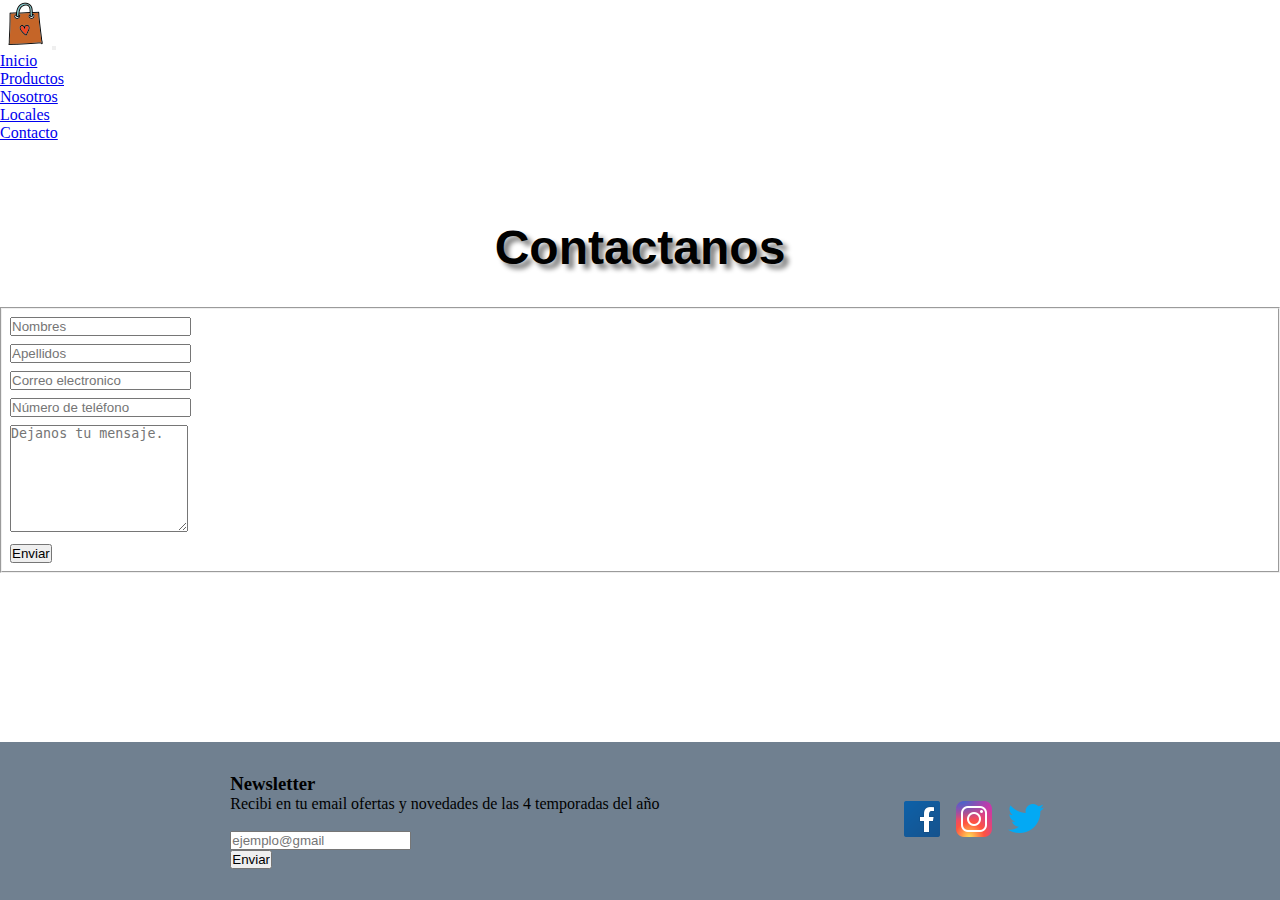
<file: secciones/contacto.html>
<!DOCTYPE html>
<html lang="en">

<head>
  <meta charset="UTF-8">
  <meta http-equiv="X-UA-Compatible" content="IE=edge">
  <meta name="viewport" content="width=device-width, initial-scale=1.0">
  <link href="https://cdn.jsdelivr.net/npm/bootstrap@5.1.3/dist/css/bootstrap.min.css" rel="stylesheet"
    integrity="sha384-1BmE4kWBq78iYhFldvKuhfTAU6auU8tT94WrHftjDbrCEXSU1oBoqyl2QvZ6jIW3" crossorigin="anonymous">

  <title>Contactanos</title>
  <meta name="description" content="Para consultas, reclamos o contactar con nosotros deja tu mensaje">
  <meta name="keywords" content="contacto, consultas, dudas">
  <link rel="shortcut icon" href="./imagenes/tienda.png" type="image/x-icon">
  <link rel="stylesheet" href="../estilos/estilos.css">

</head>

<body>
  <header class="border">
    <nav class="navbar navbar-expand-lg navbar-light bg-light ">
      <div class="container-fluid">
        <a class="navbar-brand" href="../index.html"><img src="../imagenes/icons8-bolsa-de-compras-48.png" alt=""></a>
        <button class="navbar-toggler" type="button" data-bs-toggle="collapse" data-bs-target="#navbarNav"
          aria-controls="navbarNav" aria-expanded="false" aria-label="Toggle navigation">
          <span class="navbar-toggler-icon"></span>
        </button>
        <div class="collapse navbar-collapse justify-content-center" id="navbarNav">
          <ul class="navbar-nav">
            <li class="nav-item">
              <a class="nav-link active" aria-current="page" href="../index.html">Inicio</a>
            </li>
            <li class="nav-item">
              <a class="nav-link" href="./productos.html">Productos</a>
            </li>
            <li class="nav-item">
              <a class="nav-link" href="./nosotros.html">Nosotros</a>
            </li>
            <li class="nav-item">
              <a class="nav-link" href="./locales.html">Locales</a>
            </li>
            <li class="nav-item">
              <a class="nav-link" href="contacto.html">Contacto</a>
            </li>
          </ul>
        </div>
      </div>
    </nav>
  </header>

  <main>
    <h1 class="encabezado">Contactanos</h1>
   <div class="container">
    <div class="row">
      <div class="col-md-12">
        <div class="well well-sm">
          <form class="form-horizontal" method="post">
            <fieldset>
              <!-- <legend class="text-center header">Contactanos</legend> -->

              <div class="form-group d-flex justify-content-center">
                <span class="col-md-1 col-md-offset-2 text-center"><i class="fa fa-user bigicon"></i></span>
                <div class="col-md-8">
                  <input id="fname" name="name" type="text" placeholder="Nombres" class="form-control">
                </div>
              </div>
              <div class="form-group d-flex justify-content-center">
                <span class="col-md-1 col-md-offset-2 text-center"><i class="fa fa-user bigicon"></i></span>
                <div class="col-md-8">
                  <input id="lname" name="name" type="text" placeholder="Apellidos" class="form-control">
                </div>
              </div>

              <div class="form-group d-flex justify-content-center">
                <span class="col-md-1 col-md-offset-2 text-center"><i class="fa fa-envelope-o bigicon"></i></span>
                <div class="col-md-8">
                  <input id="email" name="email" type="text" placeholder="Correo electronico" class="form-control">
                </div>
              </div>

              <div class="form-group d-flex justify-content-center">
                <span class="col-md-1 col-md-offset-2 text-center"><i class="fa fa-phone-square bigicon"></i></span>
                <div class="col-md-8">
                  <input id="phone" name="phone" type="text" placeholder="Número de teléfono" class="form-control">
                </div>
              </div>

              <div class="form-group d-flex justify-content-center">
                <span class="col-md-1 col-md-offset-2 text-center"><i class="fa fa-pencil-square-o bigicon"></i></span>
                <div class="col-md-8">
                  <textarea class="form-control" id="message" name="message" placeholder="Dejanos tu mensaje."
                    rows="7"></textarea>
                </div>
              </div>

              <div class="form-group">
                <div class="col-md-12  text-center">
                  <button type="submit" class="btn btn-secondary btn-lg">Enviar</button>
                </div>
              </div>
            </fieldset>
          </form>
        </div>
      </div>
    </div>
   </main>

    <footer class="footer">
      <nav>
        <ul class="navLogos">
          <li>
            <a href="https://es-la.facebook.com/"><img src="../imagenes/icons8-facebook-48.png" alt="facebook"></a>
            <a href="https://www.instagram.com/?hl=es-la"><img src="../imagenes/icons8-instagram-48.png"
                alt="instagram"></a>
            <a href="https://twitter.com/?lang=es"><img src="../imagenes/icons8-twitter-48.png" alt="twitter"></a>
          </li>
        </ul>
      </nav>

      <div>
        <h3>Newsletter</h3>
        <p>Recibi en tu email ofertas y novedades de las 4 temporadas del año</p>
        <form action="">
          <label for="email"></label><br>
          <input type="text" placeholder="ejemplo@gmail" name="email" /><br>
          <input type="button" value="Enviar">
        </form>
      </div>
    </footer>
    <script src="https://cdn.jsdelivr.net/npm/bootstrap@5.1.3/dist/js/bootstrap.bundle.min.js"
      integrity="sha384-ka7Sk0Gln4gmtz2MlQnikT1wXgYsOg+OMhuP+IlRH9sENBO0LRn5q+8nbTov4+1p" crossorigin="anonymous">
    </script>


</body>

</html>
</file>
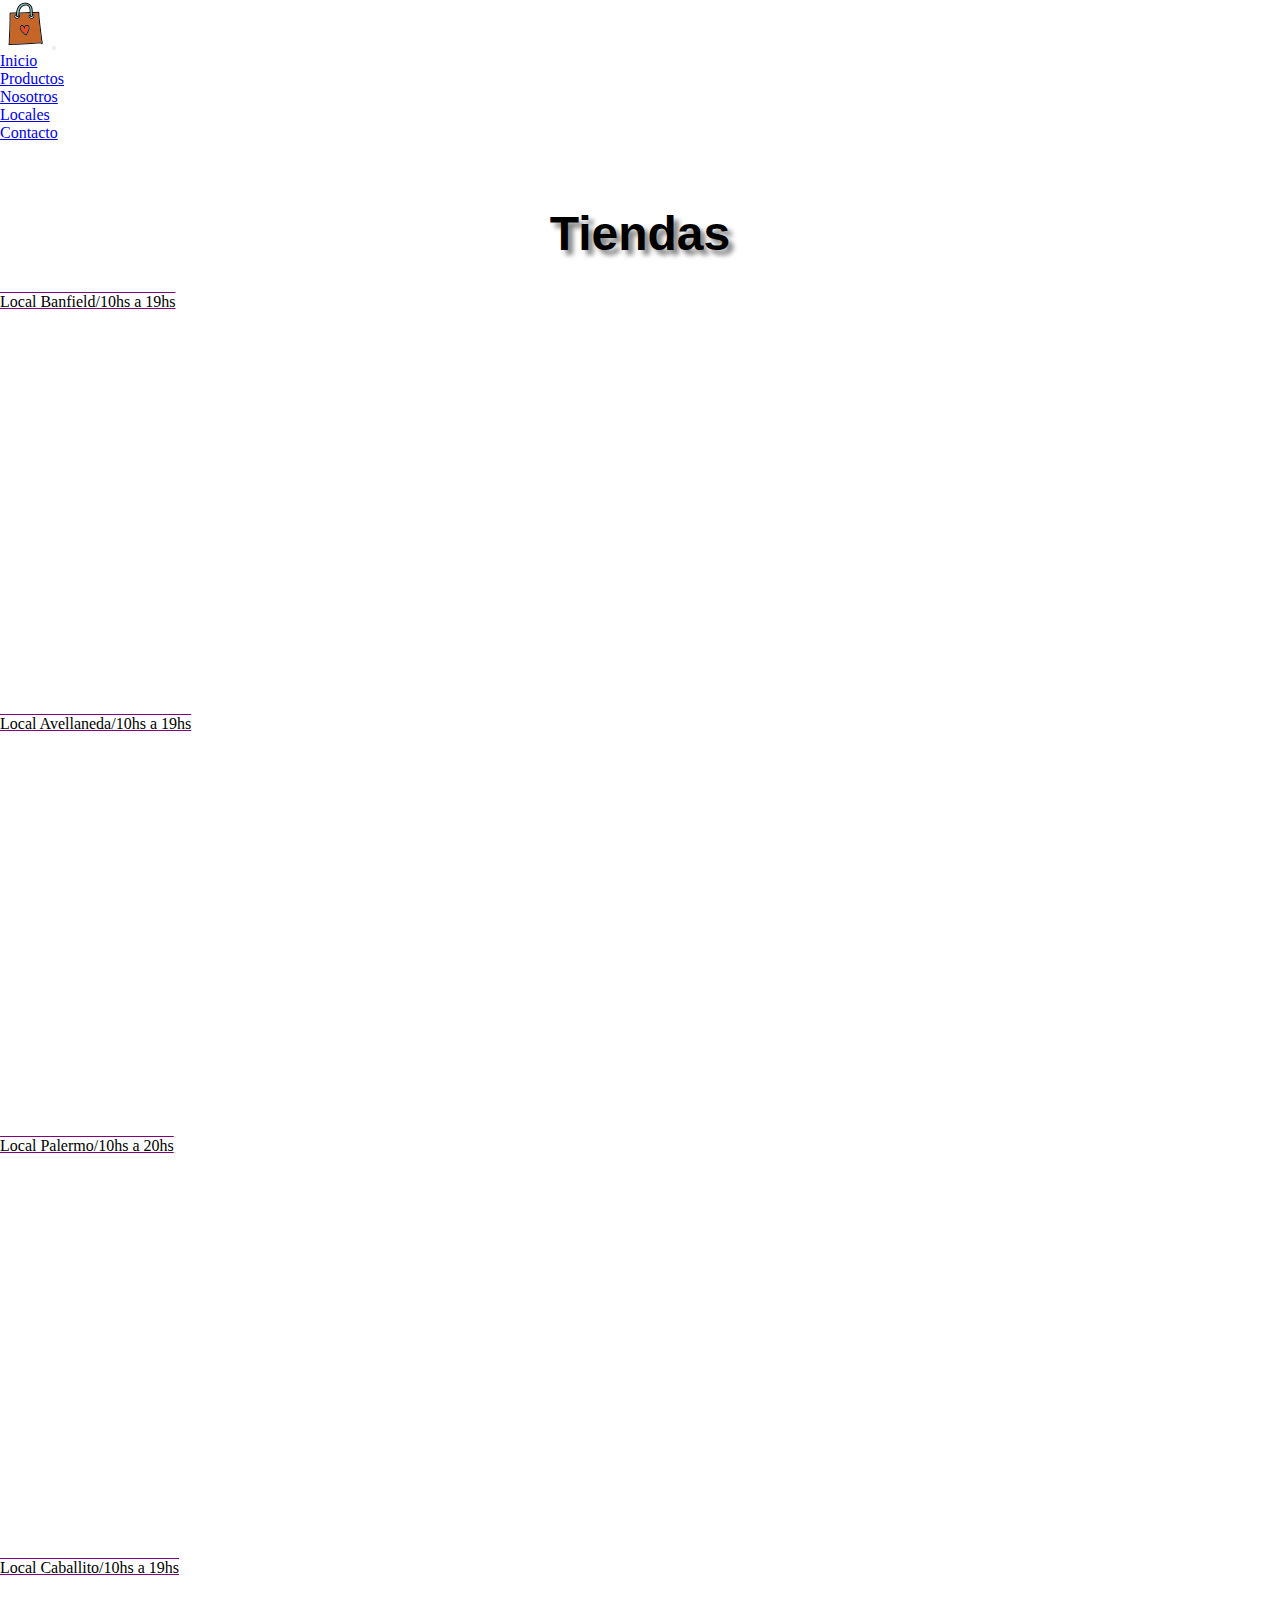
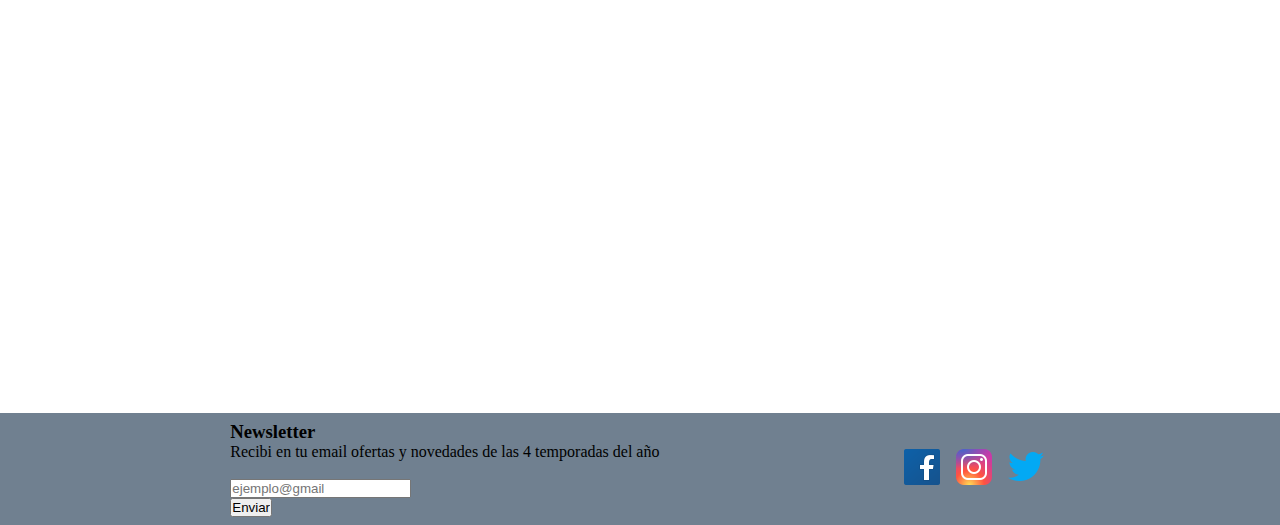
<file: secciones/locales.html>
<!DOCTYPE html>
<html lang="en">

<head>
  <meta charset="UTF-8">
  <meta http-equiv="X-UA-Compatible" content="IE=edge">
  <meta name="viewport" content="width=device-width, initial-scale=1.0">
  <link href="https://cdn.jsdelivr.net/npm/bootstrap@5.1.3/dist/css/bootstrap.min.css" rel="stylesheet"
    integrity="sha384-1BmE4kWBq78iYhFldvKuhfTAU6auU8tT94WrHftjDbrCEXSU1oBoqyl2QvZ6jIW3" crossorigin="anonymous">

  <title>TuTienda</title>
  <meta name="description" content="Podes visitarnos en nuestros locales que tenemos en CABA y GBA">
  <meta name="keywords" content="locales, ubicación, GBA, CABA">
  <link rel="shortcut icon" href="./imagenes/tienda.png" type="image/x-icon">
  <link rel="stylesheet" href="../estilos/estilos.css">

</head>

<body>
  <header class="border">
    <nav class="navbar navbar-expand-lg navbar-light bg-light ">
      <div class="container-fluid">
        <a class="navbar-brand" href="../index.html"><img src="../imagenes/icons8-bolsa-de-compras-48.png" alt=""></a>
        <button class="navbar-toggler" type="button" data-bs-toggle="collapse" data-bs-target="#navbarNav"
          aria-controls="navbarNav" aria-expanded="false" aria-label="Toggle navigation">
          <span class="navbar-toggler-icon"></span>
        </button>
        <div class="collapse navbar-collapse justify-content-center" id="navbarNav">
          <ul class="navbar-nav">
            <li class="nav-item">
              <a class="nav-link active" aria-current="page" href="../index.html">Inicio</a>
            </li>
            <li class="nav-item">
              <a class="nav-link" href="./productos.html">Productos</a>
            </li>
            <li class="nav-item">
              <a class="nav-link" href="./nosotros.html">Nosotros</a>
            </li>
            <li class="nav-item">
              <a class="nav-link" href="locales.html">Locales</a>
            </li>
            <li class="nav-item">
              <a class="nav-link" href="./contacto.html">Contacto</a>
            </li>
          </ul>
        </div>
      </div>
    </nav>
  </header>

  <main class="container">
    <h1 class="encabezado">Tiendas</h1>
    <section class="row">
      <div class="col-12 col-lg-6 locales">
        <p>Local Banfield/10hs a 19hs</p>
        <iframe class="resposive-iframe"
          src="https://www.google.com/maps/embed?pb=!1m18!1m12!1m3!1d21427.23685188615!2d-58.398883365615674!3d-34.74272782882644!2m3!1f0!2f0!3f0!3m2!1i1024!2i768!4f13.1!3m3!1m2!1s0x95bcd2a1814f921f%3A0x1ff108ea8ecb9dd6!2sBanfield%2C%20Provincia%20de%20Buenos%20Aires!5e0!3m2!1ses-419!2sar!4v1643475455392!5m2!1ses-419!2sar"
          width="375" height="400" style="border:0;" allowfullscreen="" loading="lazy"></iframe>
      </div>
      <div class="col-12 col-lg-6 locales">
        <p>Local Avellaneda/10hs a 19hs</p>
        <iframe class="resposive-iframe"
          src="https://www.google.com/maps/embed?pb=!1m18!1m12!1m3!1d3281.7194620253053!2d-58.368091284200055!3d-34.66178716808106!2m3!1f0!2f0!3f0!3m2!1i1024!2i768!4f13.1!3m3!1m2!1s0x95a33351f6638a67%3A0x50869f4e3dc14a15!2sAv.%20Bartolom%C3%A9%20Mitre%20700-634%2C%20Avellaneda%2C%20Provincia%20de%20Buenos%20Aires!5e0!3m2!1ses-419!2sar!4v1643476540268!5m2!1ses-419!2sar"
          width="375" height="400" style="border:0;" allowfullscreen="" loading="lazy"></iframe>
      </div>
      <div class="col-12 col-lg-6 locales">
        <p>Local Palermo/10hs a 20hs</p>
        <iframe class="resposive-iframe"
          src="https://www.google.com/maps/embed?pb=!1m18!1m12!1m3!1d11048.202509451283!2d-58.40597997625809!3d-34.58771166876842!2m3!1f0!2f0!3f0!3m2!1i1024!2i768!4f13.1!3m3!1m2!1s0x95bcca83d2aa1521%3A0xc7a941fe0d021ba0!2sAlto%20Palermo%20Shopping!5e0!3m2!1ses-419!2sar!4v1643476590379!5m2!1ses-419!2sar"
          width="375" height="400" style="border:0;" allowfullscreen="" loading="lazy"></iframe>
      </div>
      <div class="col-12 col-lg-6 locales">
        <p>Local Caballito/10hs a 19hs</p>
        <iframe class="resposive-iframe"
          src="https://www.google.com/maps/embed?pb=!1m18!1m12!1m3!1d3283.5713409597124!2d-58.46464378420112!3d-34.6149994656034!2m3!1f0!2f0!3f0!3m2!1i1024!2i768!4f13.1!3m3!1m2!1s0x95bcca1df060a751%3A0x5b66eecf526f5a31!2sAv.%20Gaona%202600-2502%2C%20C1416DSN%20CABA!5e0!3m2!1ses-419!2sar!4v1643476753669!5m2!1ses-419!2sar"
          width="375" height="400" style="border:0;" allowfullscreen="" loading="lazy"></iframe>
      </div>
    </section>
  </main>

  <footer>
    <nav>
      <ul class="navLogos">
        <li>
          <a href="https://es-la.facebook.com/"><img src="../imagenes/icons8-facebook-48.png" alt="facebook"></a>
          <a href="https://www.instagram.com/?hl=es-la"><img src="../imagenes/icons8-instagram-48.png"
              alt="instagram"></a>
          <a href="https://twitter.com/?lang=es"><img src="../imagenes/icons8-twitter-48.png" alt="twitter"></a>
        </li>
      </ul>
    </nav>

    <div>
      <h3>Newsletter</h3>
      <p>Recibi en tu email ofertas y novedades de las 4 temporadas del año</p>
      <form action="">
        <label for="email"></label><br>
        <input type="text" placeholder="ejemplo@gmail" name="email" /><br>
        <input type="button" value="Enviar">
      </form>

  </footer>
  <script src="https://cdn.jsdelivr.net/npm/bootstrap@5.1.3/dist/js/bootstrap.bundle.min.js"
    integrity="sha384-ka7Sk0Gln4gmtz2MlQnikT1wXgYsOg+OMhuP+IlRH9sENBO0LRn5q+8nbTov4+1p" crossorigin="anonymous">
  </script>

</body>

</html>
</file>
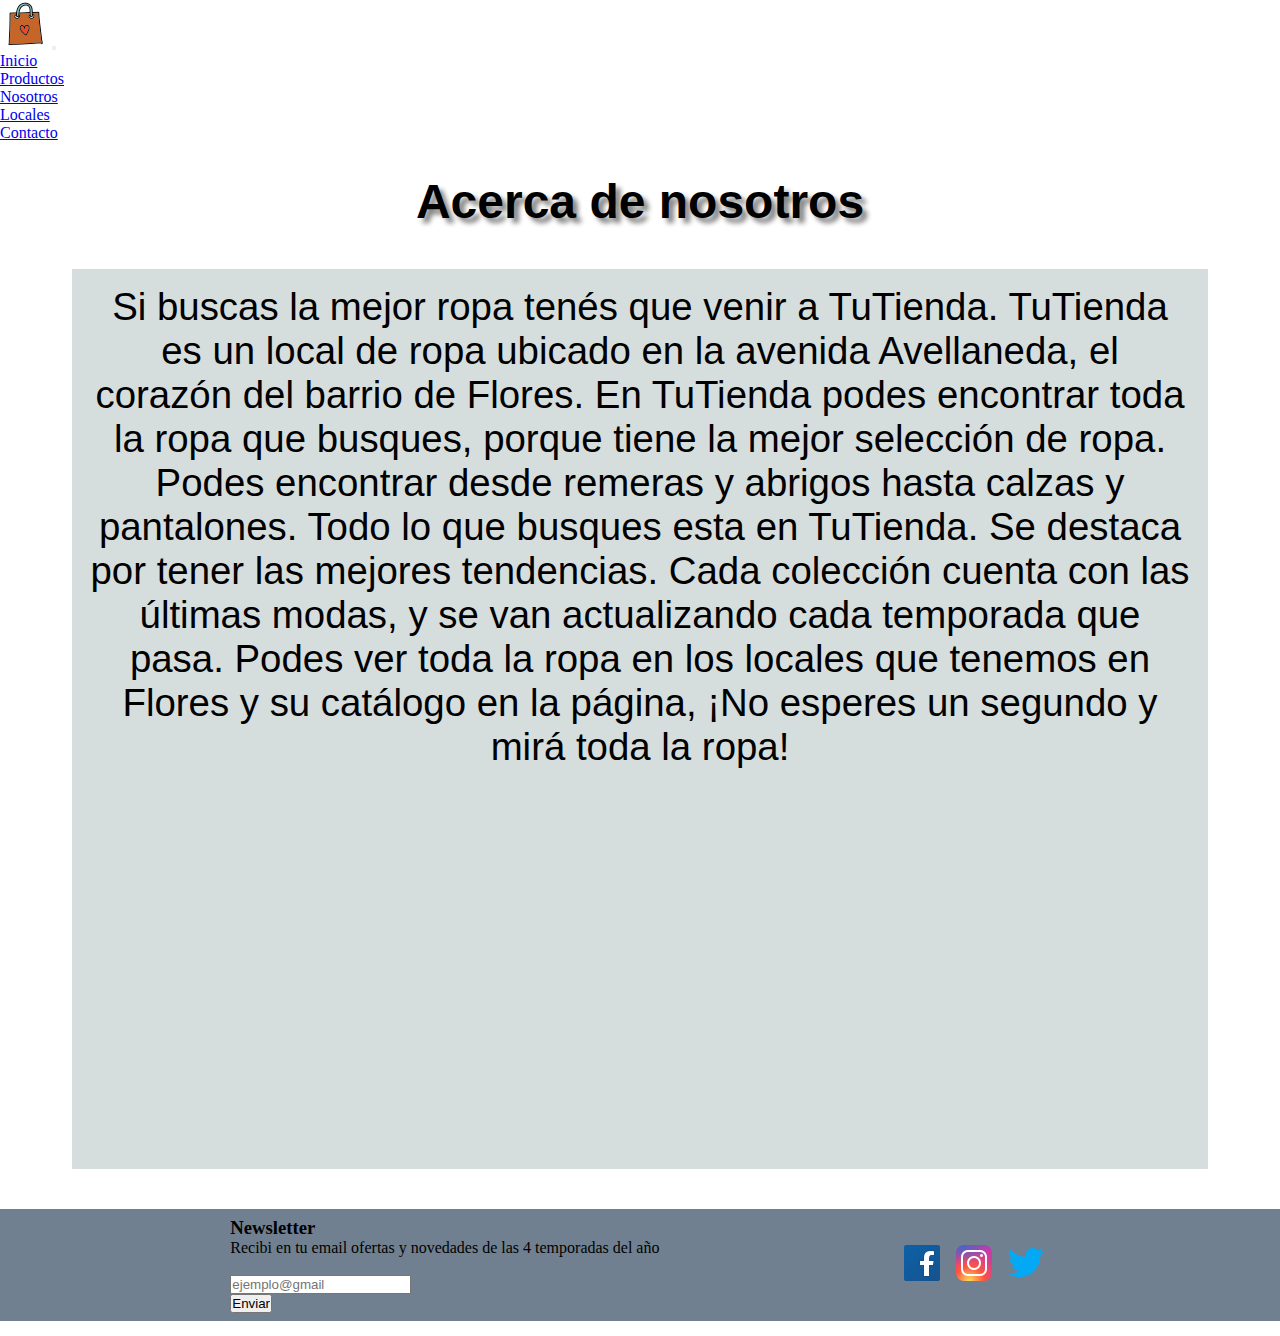
<file: secciones/nosotros.html>
<!DOCTYPE html>
<html lang="en">

<head>
  <meta charset="UTF-8">
  <meta http-equiv="X-UA-Compatible" content="IE=edge">
  <meta name="viewport" content="width=device-width, initial-scale=1.0">
  <link href="https://cdn.jsdelivr.net/npm/bootstrap@5.1.3/dist/css/bootstrap.min.css" rel="stylesheet"
    integrity="sha384-1BmE4kWBq78iYhFldvKuhfTAU6auU8tT94WrHftjDbrCEXSU1oBoqyl2QvZ6jIW3" crossorigin="anonymous">

  <title>Nosotros</title>
  <meta name="description"
    content="Buscamos ofrecer a nuestras clientas ropa de calidad y una buena atención en nuestros locales">
  <meta name="keywords" content="nosotros, acerca de">
  <link rel="shortcut icon" href="./imagenes/tienda.png" type="image/x-icon">
  <link rel="stylesheet" href="../estilos/estilos.css">

</head>

<body>
  <header class="border">
    <nav class="navbar navbar-expand-lg navbar-light bg-light ">
      <div class="container-fluid">
        <a class="navbar-brand" href="../index.html"><img src="../imagenes/icons8-bolsa-de-compras-48.png" alt=""></a>
        <button class="navbar-toggler" type="button" data-bs-toggle="collapse" data-bs-target="#navbarNav"
          aria-controls="navbarNav" aria-expanded="false" aria-label="Toggle navigation">
          <span class="navbar-toggler-icon"></span>
        </button>
        <div class="collapse navbar-collapse justify-content-center" id="navbarNav">
          <ul class="navbar-nav">
            <li class="nav-item">
              <a class="nav-link active" aria-current="page" href="../index.html">Inicio</a>
            </li>
            <li class="nav-item">
              <a class="nav-link" href="./productos.html">Productos</a>
            </li>
            <li class="nav-item">
              <a class="nav-link" href="nosotros.html">Nosotros</a>
            </li>
            <li class="nav-item">
              <a class="nav-link" href="./locales.html">Locales</a>
            </li>
            <li class="nav-item">
              <a class="nav-link" href="./contacto.html">Contacto</a>
            </li>
          </ul>
        </div>
      </div>
    </nav>
  </header>

  <section>
    <h1 class="encabezado">Acerca de nosotros</h1>
    
      
      <div class="text-nosotros">
        <p class="textoSegundo">
          Si buscas la mejor ropa tenés que venir a TuTienda. TuTienda es un local de ropa ubicado en la avenida
          Avellaneda, el corazón del barrio de Flores. En TuTienda podes encontrar toda la ropa que busques, porque
          tiene
          la mejor selección de ropa. Podes encontrar desde remeras y abrigos hasta calzas y pantalones. Todo lo que
          busques esta en TuTienda. Se destaca por tener las mejores tendencias. Cada colección cuenta con las últimas
          modas, y se van actualizando cada temporada que pasa. Podes ver toda la ropa en los locales que tenemos en
          Flores y su catálogo en la página, ¡No esperes un segundo y mirá toda la ropa!
        </p>
      </div>

    
  </section>

  <footer>
    <nav>
      <ul class="navLogos">
        <li>
          <a href="https://es-la.facebook.com/"><img src="../imagenes/icons8-facebook-48.png" alt="facebook"></a>
          <a href="https://www.instagram.com/?hl=es-la"><img src="../imagenes/icons8-instagram-48.png"
              alt="instagram"></a>
          <a href="https://twitter.com/?lang=es"><img src="../imagenes/icons8-twitter-48.png" alt="twitter"></a>
        </li>
      </ul>
    </nav>

    <div>
      <h3>Newsletter</h3>
      <p>Recibi en tu email ofertas y novedades de las 4 temporadas del año</p>
      <form action="">
        <label for="email"></label><br>
        <input type="text" placeholder="ejemplo@gmail" name="email" /><br>
        <input type="button" value="Enviar">
      </form>
    </div>
  </footer>
  <script src="https://cdn.jsdelivr.net/npm/bootstrap@5.1.3/dist/js/bootstrap.bundle.min.js"
    integrity="sha384-ka7Sk0Gln4gmtz2MlQnikT1wXgYsOg+OMhuP+IlRH9sENBO0LRn5q+8nbTov4+1p" crossorigin="anonymous">
  </script>

</body>

</html>
</file>
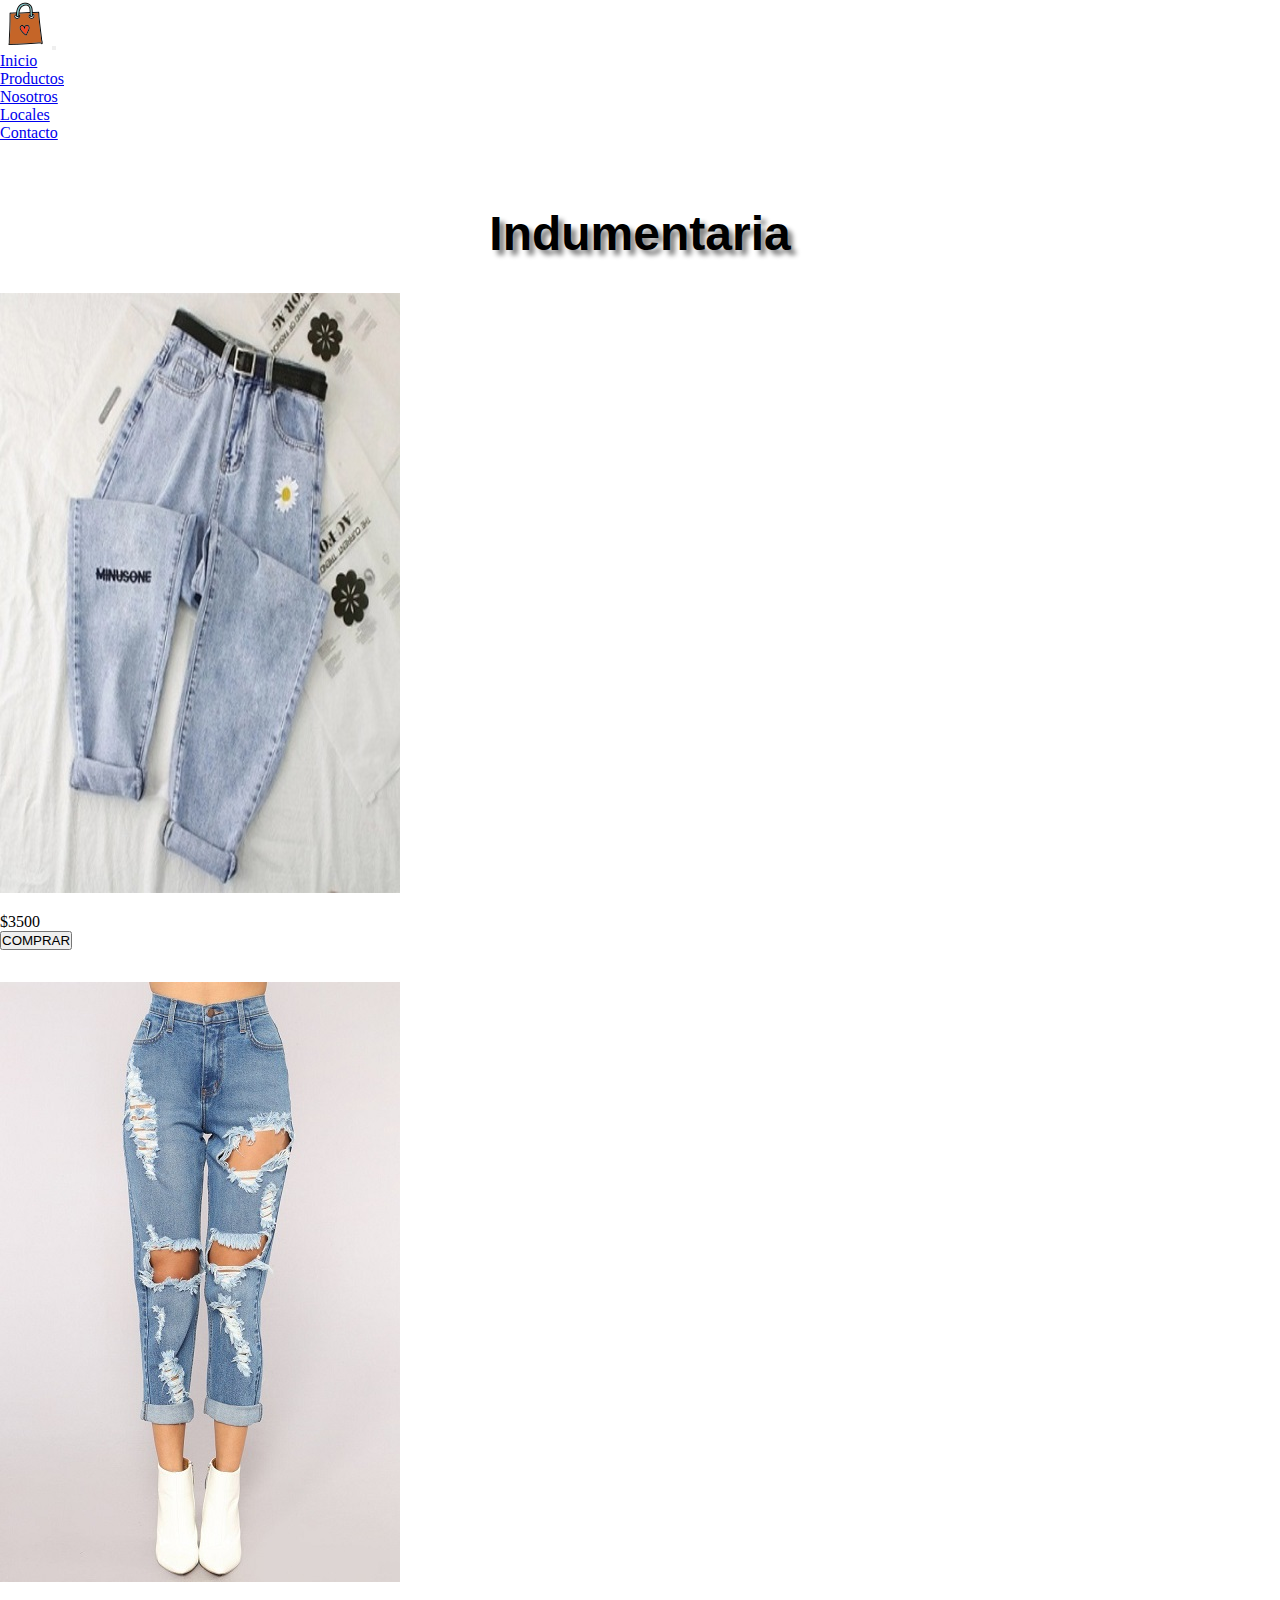
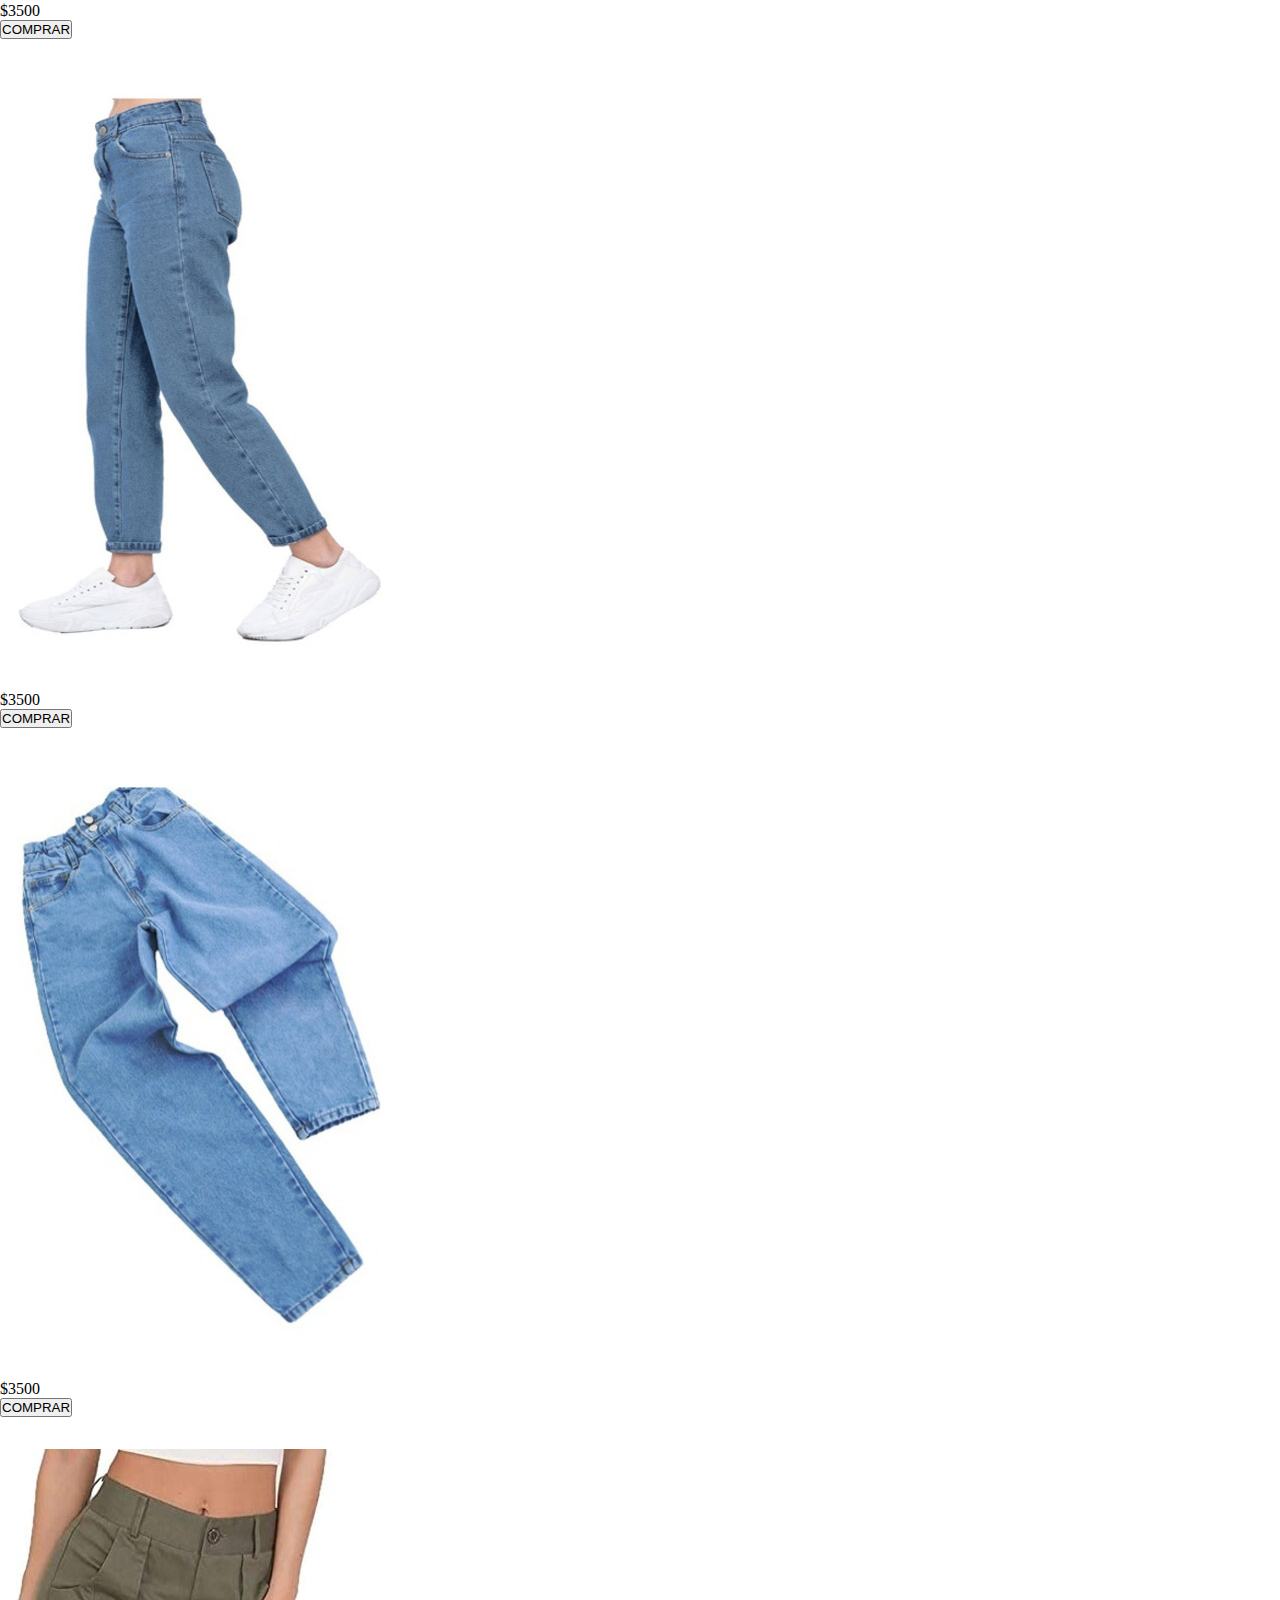
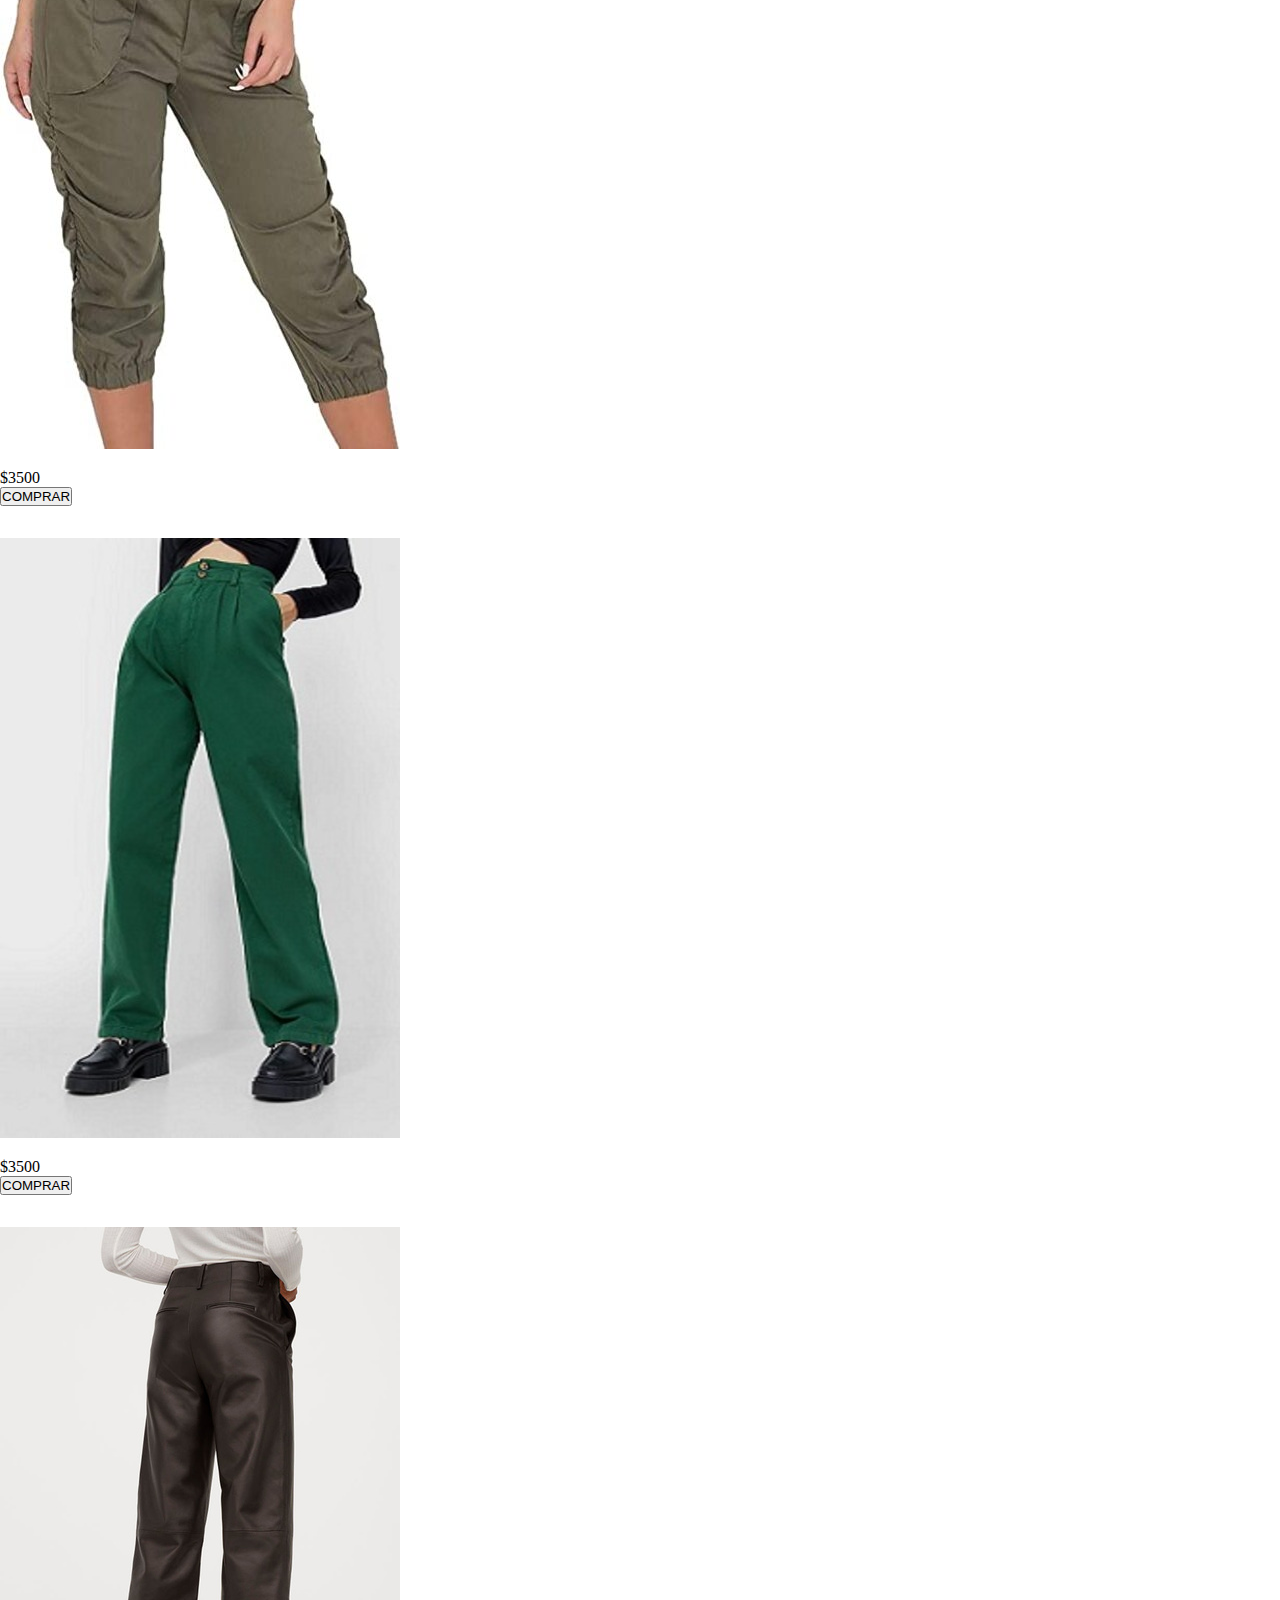
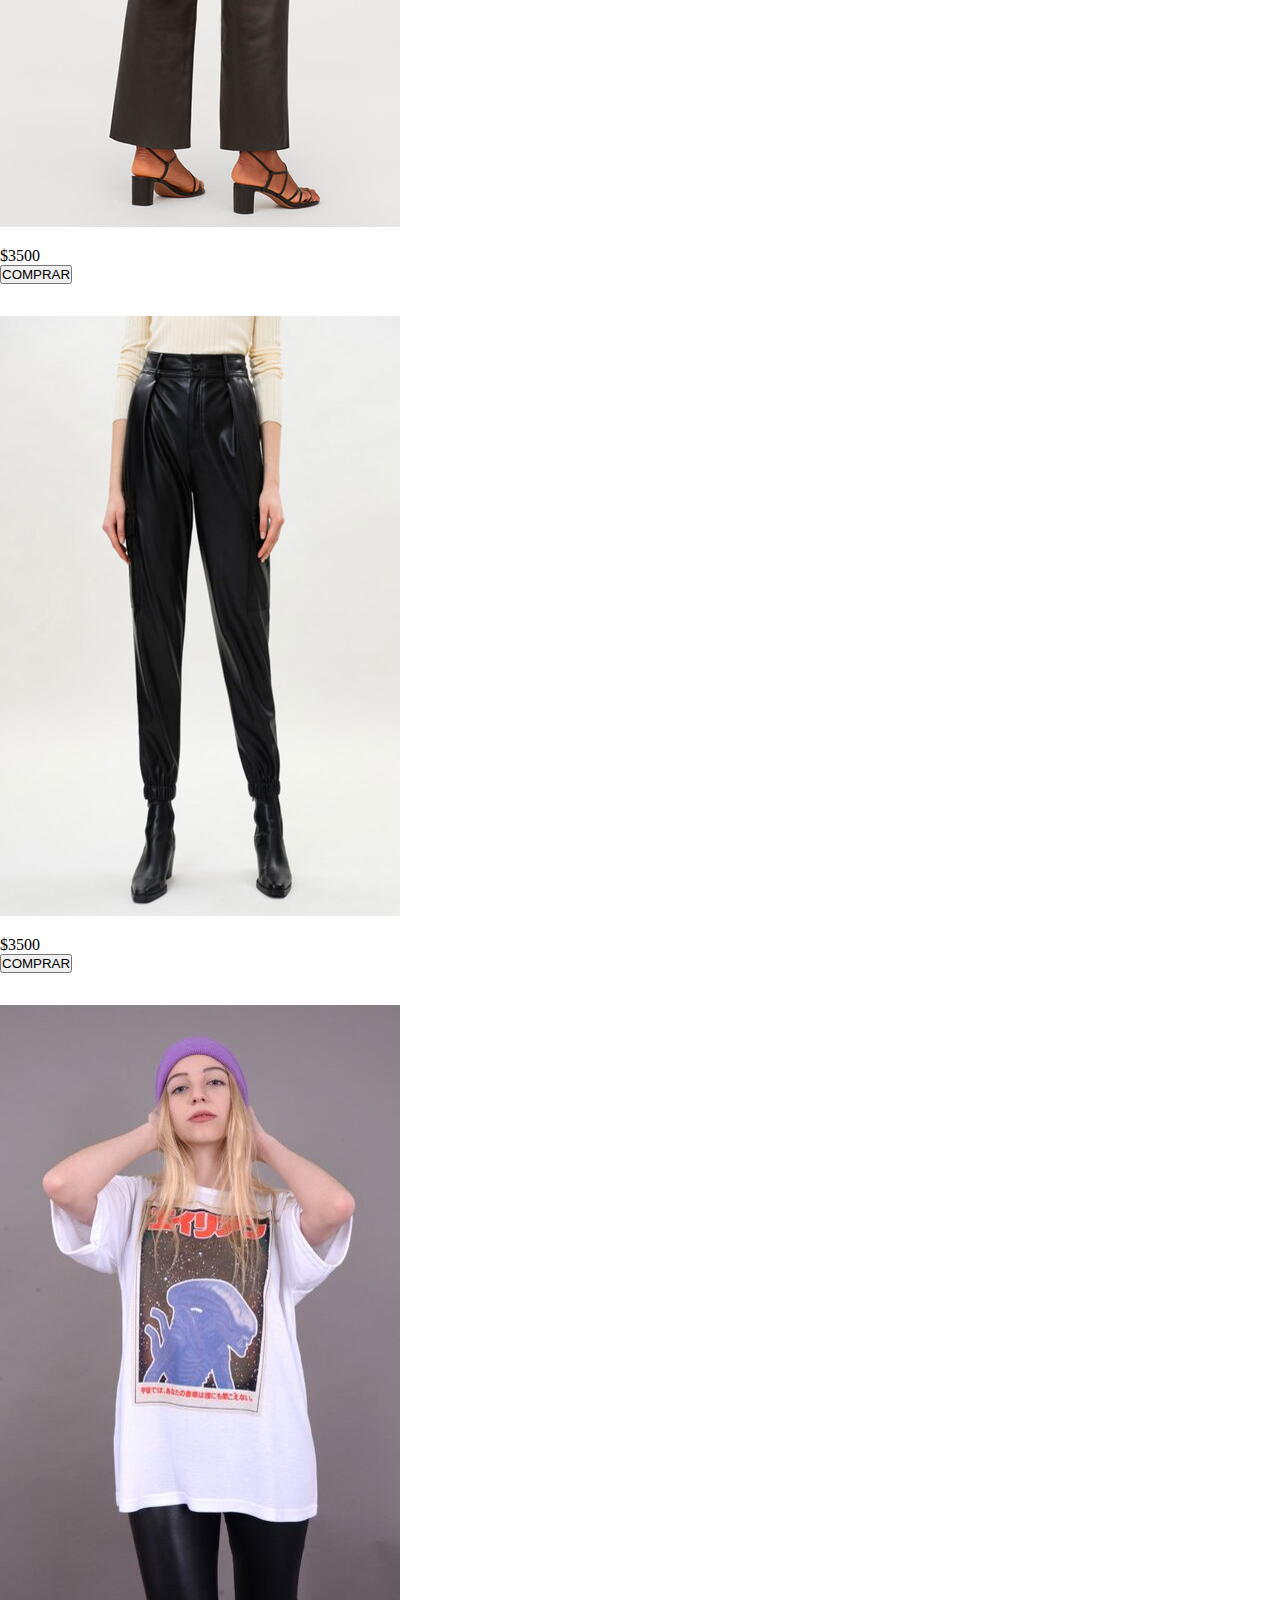
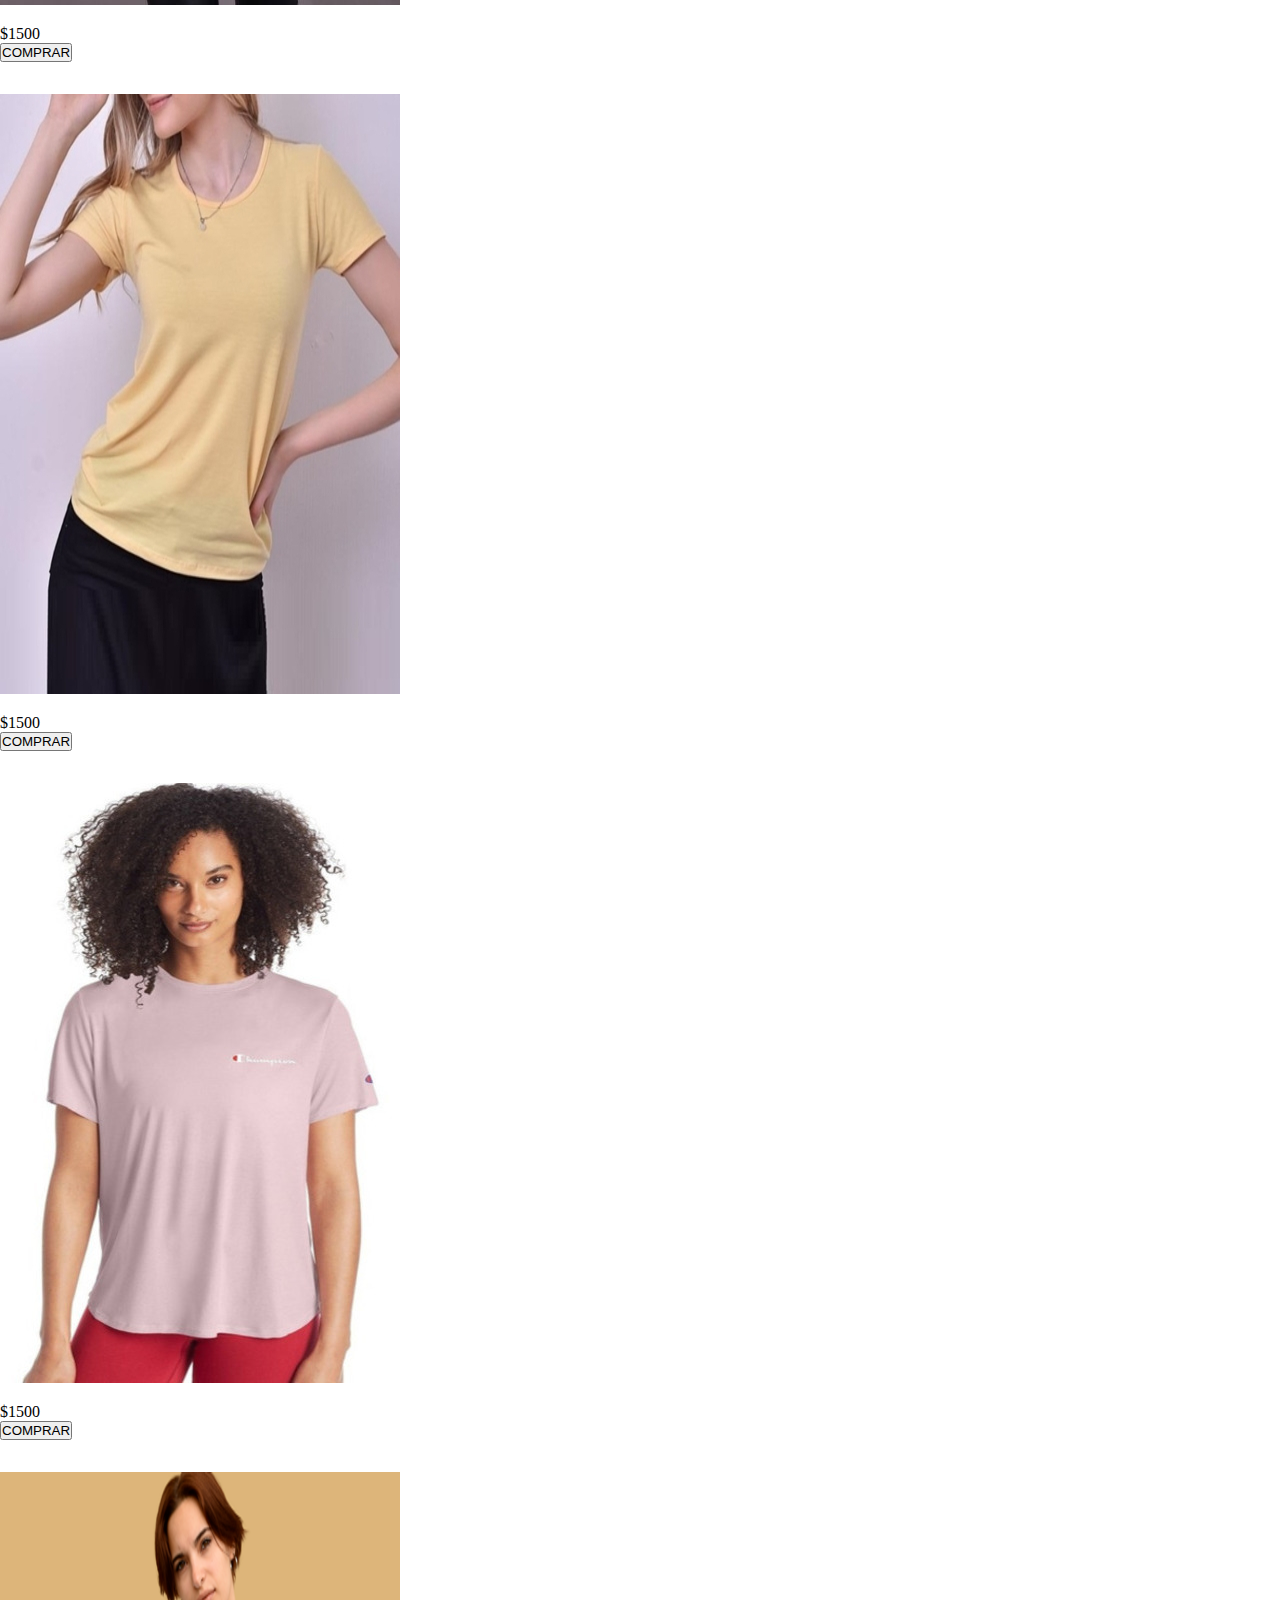
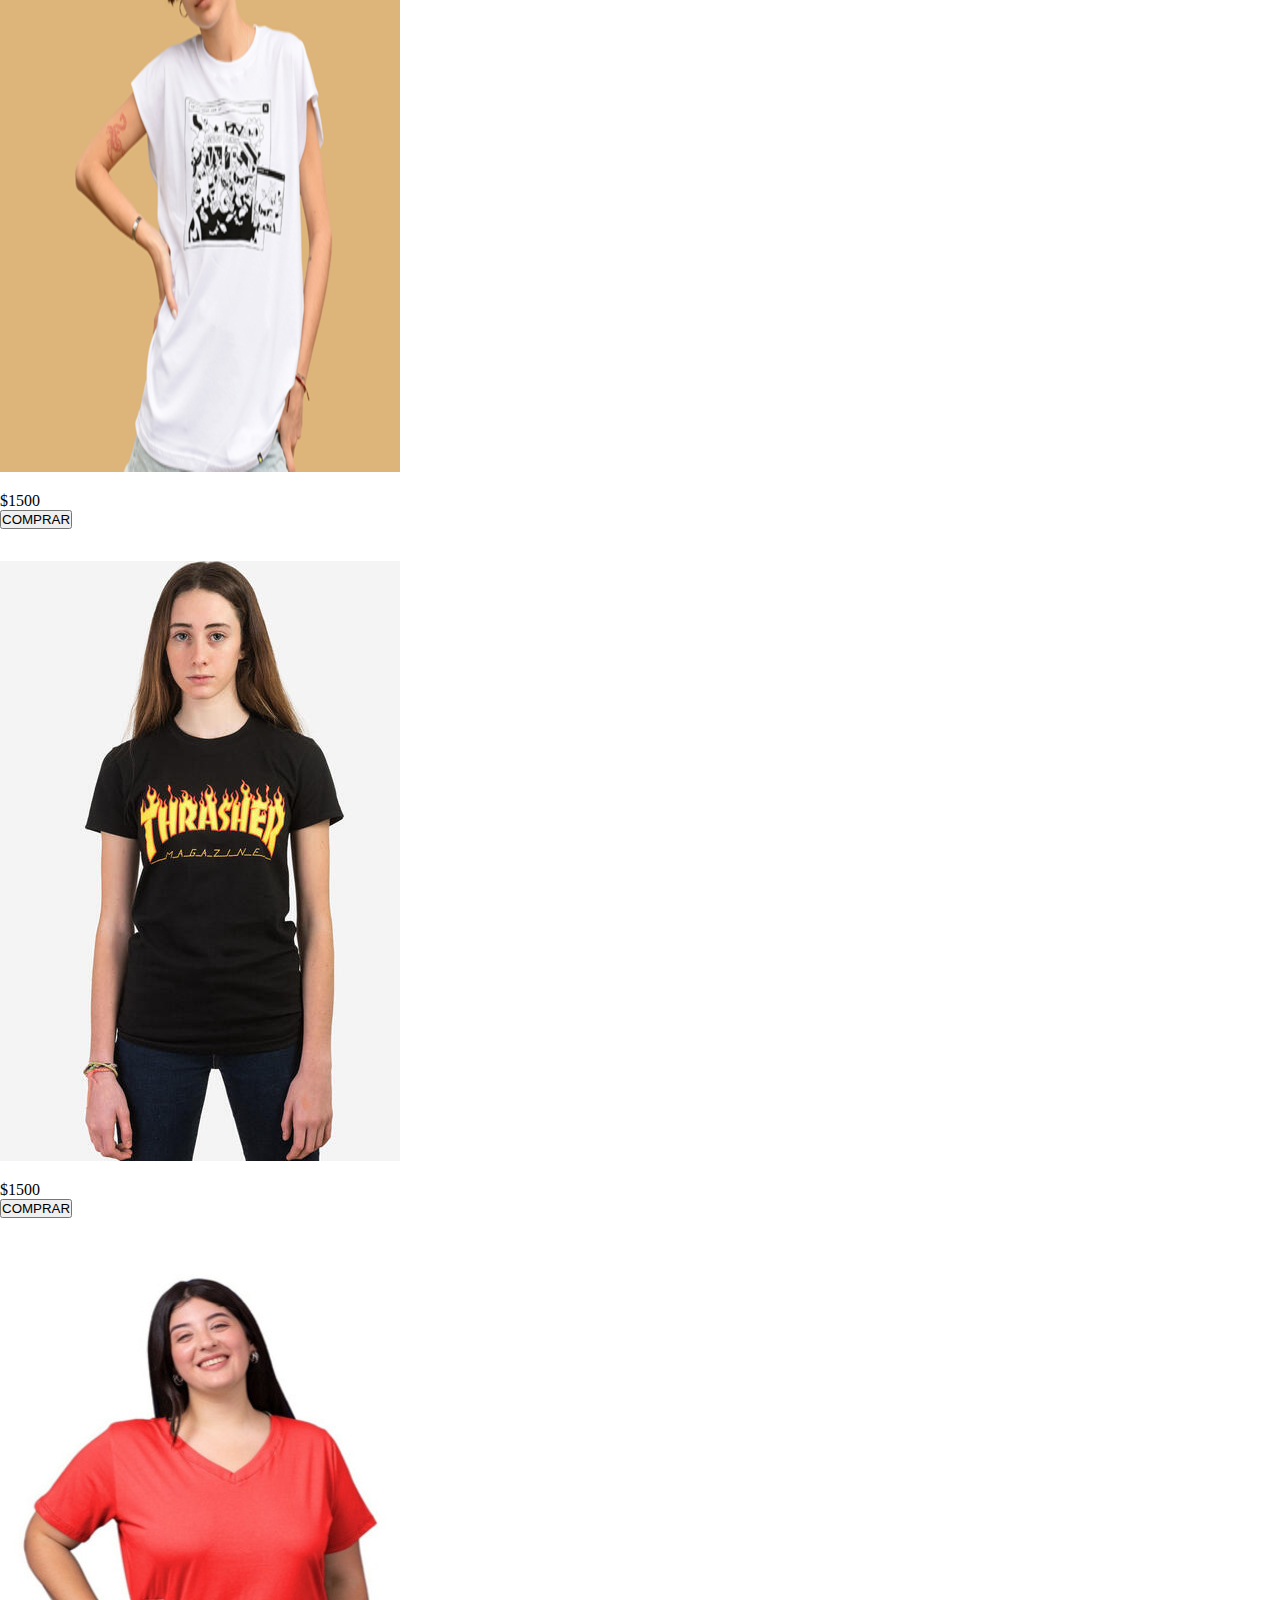
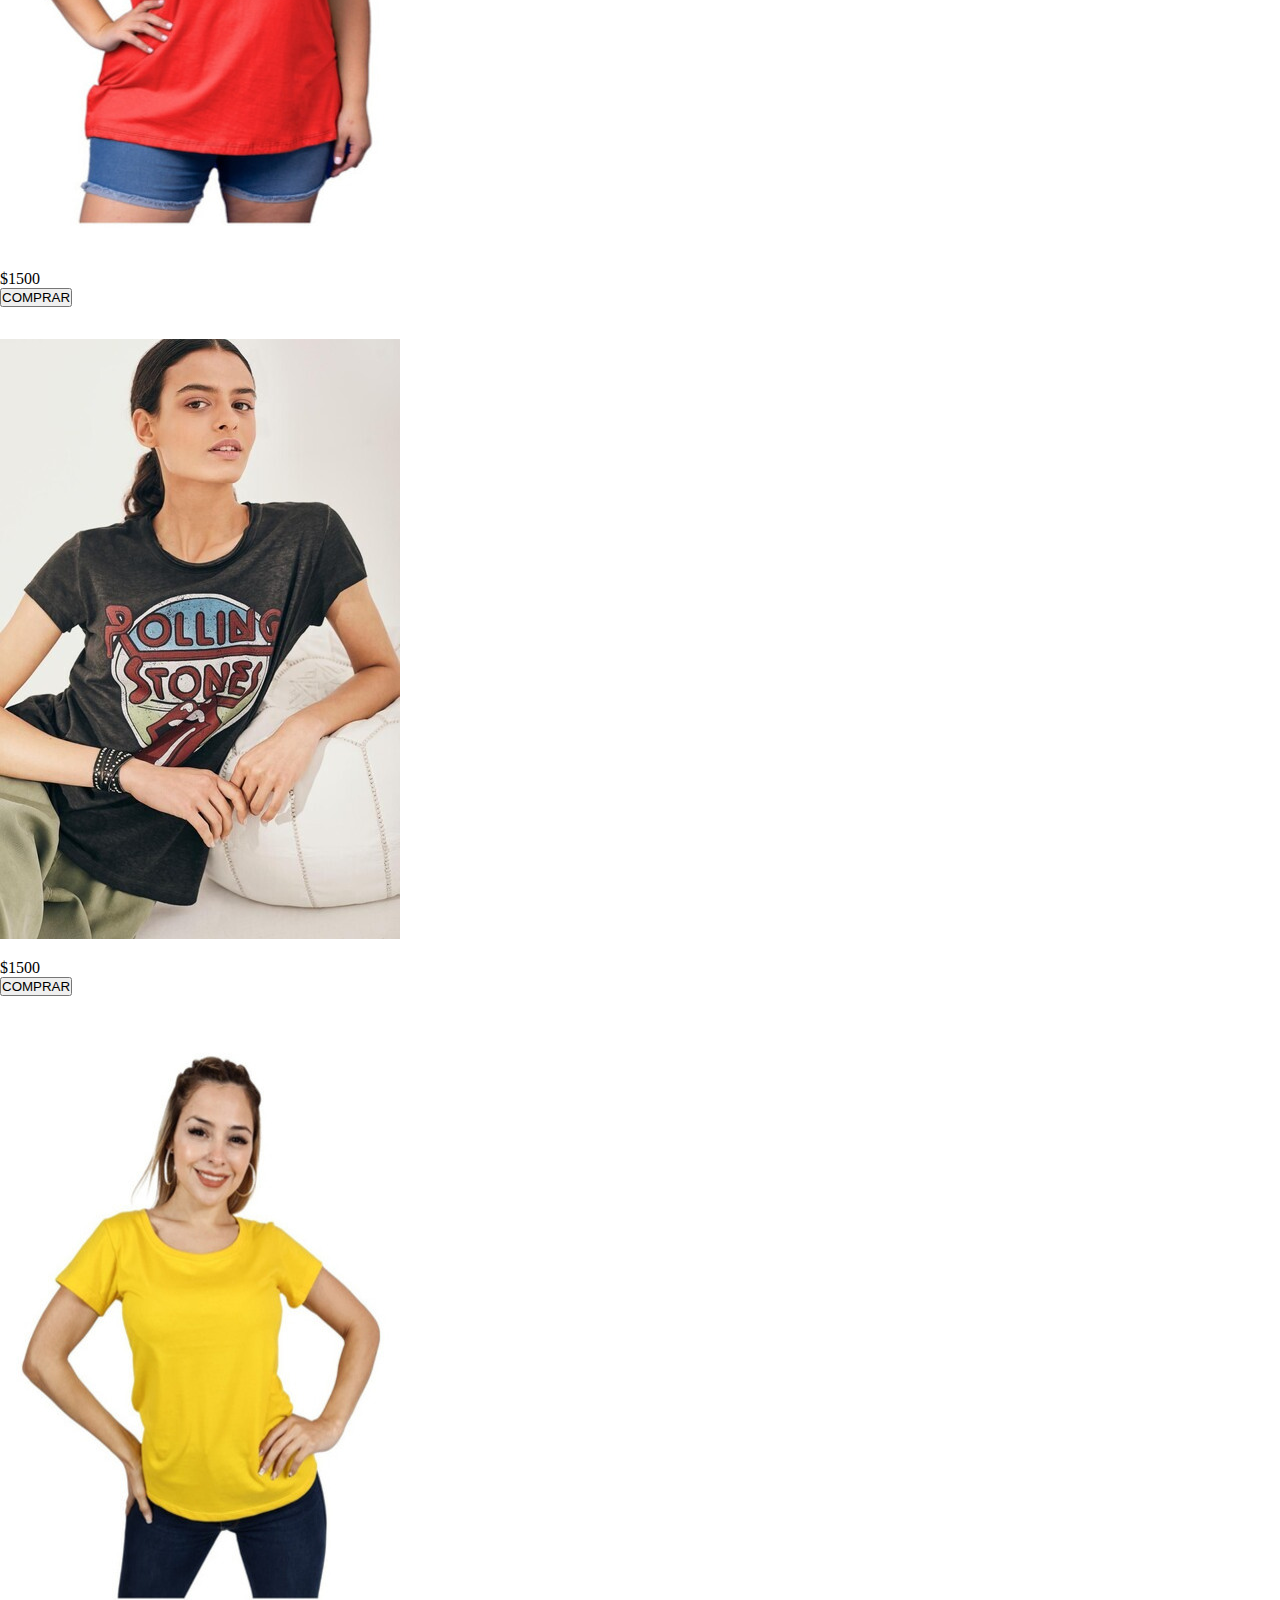
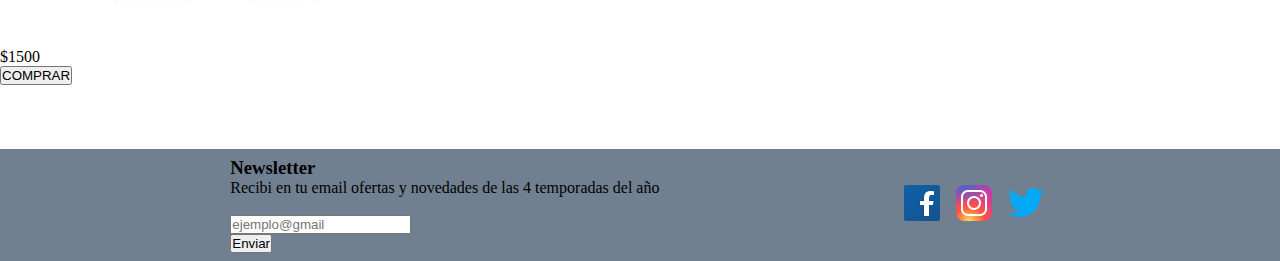
<file: secciones/productos.html>
<!DOCTYPE html>
<html lang="en">

<head>
    <meta charset="UTF-8">
    <meta http-equiv="X-UA-Compatible" content="IE=edge">
    <meta name="viewport" content="width=device-width, initial-scale=1.0">
    <link href="https://cdn.jsdelivr.net/npm/bootstrap@5.1.3/dist/css/bootstrap.min.css" rel="stylesheet"
        integrity="sha384-1BmE4kWBq78iYhFldvKuhfTAU6auU8tT94WrHftjDbrCEXSU1oBoqyl2QvZ6jIW3" crossorigin="anonymous">

    <title>Indumentaria</title>
    <meta name="description"
        content="Encontrarás pantalones y remeras de calidad, todo lo que estas buscando a la moda">
    <meta name="keywords" content="pantalones, remeras, indumentaria">
    <link rel="shortcut icon" href="./imagenes/tienda.png" type="image/x-icon">
    <link rel="stylesheet" href="../estilos/estilos.css">

</head>

<body>
    <header class="border">
        <nav class="navbar navbar-expand-lg navbar-light bg-light ">
            <div class="container-fluid">
                <a class="navbar-brand" href="../index.html"><img src="../imagenes/icons8-bolsa-de-compras-48.png"
                        alt=""></a>
                <button class="navbar-toggler" type="button" data-bs-toggle="collapse" data-bs-target="#navbarNav"
                    aria-controls="navbarNav" aria-expanded="false" aria-label="Toggle navigation">
                    <span class="navbar-toggler-icon"></span>
                </button>
                <div class="collapse navbar-collapse justify-content-center" id="navbarNav">
                    <ul class="navbar-nav">
                        <li class="nav-item">
                            <a class="nav-link active" aria-current="page" href="../index.html">Inicio</a>
                        </li>
                        <li class="nav-item">
                            <a class="nav-link" href="productos.html">Productos</a>
                        </li>

                        <li class="nav-item">
                            <a class="nav-link" href="./nosotros.html">Nosotros</a>
                        </li>
                        <li class="nav-item">
                            <a class="nav-link" href="./locales.html">Locales</a>
                        </li>
                        <li class="nav-item">
                            <a class="nav-link" href="./contacto.html">Contacto</a>
                        </li>
                    </ul>
                </div>
            </div>
        </nav>
    </header>

    <main class="container">
        <h1 class="encabezado">Indumentaria</h1>
        <article class="row">
            <div class="col-12 col-md-6 col-lg-3 text-center productos">
                <div class="capsula"><img class="imagen d-block w-100" src="../imagenes/jean-flor.jpg" alt=""></div>
                <p class="fs-2">$3500</p>
                <button type="button" class="btn btn-secondary">COMPRAR</button>
            </div>

            <div class="col-12 col-md-6 col-lg-3 text-center productos">
                <div class="capsula"><img class="imagen d-block w-100 " src="../imagenes/jean-roto.jpg" alt=""></div>
                <p class="fs-2">$3500</p>
                <button type="button" class="btn btn-secondary">COMPRAR</button>
            </div>

            <div class="col-12 col-md-6 col-lg-3 text-center productos">
                <div class="capsula"><img class="imagen d-block w-100 " src="../imagenes/jeans.jpg" alt=""></div>
                <p class="fs-2">$3500</p>
                <button type="button" class="btn btn-secondary">COMPRAR</button>
            </div>

            <div class="col-12 col-md-6 col-lg-3 text-center productos">
                <div class="capsula"><img class="imagen d-block w-100 " src="../imagenes/otro-jean.jpg" alt=""></div>
                <p class="fs-2">$3500</p>
                <button type="button" class="btn btn-secondary">COMPRAR</button>
            </div>

            <div class="col-12 col-md-6 col-lg-3 text-center productos">
                <div class="capsula"><img class="imagen d-block w-100 " src="../imagenes/pantalon-mujer.jpg" alt="">
                </div>
                <p class="fs-2">$3500</p>
                <button type="button" class="btn btn-secondary">COMPRAR</button>
            </div>

            <div class="col-12 col-md-6 col-lg-3 text-center productos">
                <div class="capsula"><img class="imagen d-block w-100 " src="../imagenes/pantalon-verde.jpeg" alt="">
                </div>
                <p class="fs-2">$3500</p>
                <button type="button" class="btn btn-secondary">COMPRAR</button>
            </div>

            <div class="col-12 col-md-6 col-lg-3 text-center productos">
                <div class="capsula"><img class="imagen d-block w-100 " src="../imagenes/pantalone-piel.jpg" alt="">
                </div>
                <p class="fs-2">$3500</p>
                <button type="button" class="btn btn-secondary">COMPRAR</button>
            </div>

            <div class="col-12 col-md-6 col-lg-3 text-center productos">
                <div class="capsula"><img class="imagen d-block w-100 " src="../imagenes/pantalon-negro.jpg" alt="">
                </div>
                <p class="fs-2">$3500</p>
                <button type="button" class="btn btn-secondary">COMPRAR</button>
            </div>





            <div class="col-12 col-md-6 col-lg-3 text-center productos">
                <div class="capsula"><img class="imagen d-block w-100" src="../imagenes/remera-alien.jpg" alt=""></div>
                <p class="fs-2">$1500</p>
                <button type="button" class="btn btn-secondary">COMPRAR</button>
            </div>

            <div class="col-12 col-md-6 col-lg-3 text-center productos">
                <div class="capsula"><img class="imagen d-block w-100 " src="../imagenes/remera-amarilla.jpeg" alt=""></div>
                <p class="fs-2">$1500</p>
                <button type="button" class="btn btn-secondary">COMPRAR</button>
            </div>

            <div class="col-12 col-md-6 col-lg-3 text-center productos">
                <div class="capsula"><img class="imagen d-block w-100 " src="../imagenes/remera-color.jpg" alt=""></div>
                <p class="fs-2">$1500</p>
                <button type="button" class="btn btn-secondary">COMPRAR</button>
            </div>

            <div class="col-12 col-md-6 col-lg-3 text-center productos">
                <div class="capsula"><img class="imagen d-block w-100 " src="../imagenes/remera-holiday-2.png" alt=""></div>
                <p class="fs-2">$1500</p>
                <button type="button" class="btn btn-secondary">COMPRAR</button>
            </div>

            <div class="col-12 col-md-6 col-lg-3 text-center productos">
                <div class="capsula"><img class="imagen d-block w-100 " src="../imagenes/remera-negra.jpg" alt="">
                </div>
                <p class="fs-2">$1500</p>
                <button type="button" class="btn btn-secondary">COMPRAR</button>
            </div>

            <div class="col-12 col-md-6 col-lg-3 text-center productos">
                <div class="capsula"><img class="imagen d-block w-100 " src="../imagenes/remera-roja.jpg" alt="">
                </div>
                <p class="fs-2">$1500</p>
                <button type="button" class="btn btn-secondary">COMPRAR</button>
            </div>

            <div class="col-12 col-md-6 col-lg-3 text-center productos">
                <div class="capsula"><img class="imagen d-block w-100 " src="../imagenes/remera-rolling.jpg" alt="">
                </div>
                <p class="fs-2">$1500</p>
                <button type="button" class="btn btn-secondary">COMPRAR</button>
            </div>

            <div class="col-12 col-md-6 col-lg-3 text-center productos">
                <div class="capsula"><img class="imagen d-block w-100 " src="../imagenes/remera-yellow.jpg" alt="">
                </div>
                <p class="fs-2">$1500</p>
                <button type="button" class="btn btn-secondary">COMPRAR</button>
            </div>

        </article>
    </main>

    <footer>
        <nav>
            <ul class="navLogos">
                <li>
                    <a href="https://es-la.facebook.com/"><img src="../imagenes/icons8-facebook-48.png"
                            alt="facebook"></a>
                    <a href="https://www.instagram.com/?hl=es-la"><img src="../imagenes/icons8-instagram-48.png"
                            alt="instagram"></a>
                    <a href="https://twitter.com/?lang=es"><img src="../imagenes/icons8-twitter-48.png"
                            alt="twitter"></a>
                </li>
            </ul>
        </nav>

        <div>
            <h3>Newsletter</h3>
            <p>Recibi en tu email ofertas y novedades de las 4 temporadas del año</p>
            <form action="">
                <label for="email"></label><br>
                <input type="text" placeholder="ejemplo@gmail" name="email" /><br>
                <input type="button" value="Enviar">
            </form>
        </div>
    </footer>

    <script src="https://cdn.jsdelivr.net/npm/bootstrap@5.1.3/dist/js/bootstrap.bundle.min.js"
        integrity="sha384-ka7Sk0Gln4gmtz2MlQnikT1wXgYsOg+OMhuP+IlRH9sENBO0LRn5q+8nbTov4+1p" crossorigin="anonymous">
    </script>

</body>

</html>
</file>
<file: estilos/estilos.css>
@charset "UTF-8";
* {
  box-sizing: border-box;
  padding: 0;
  margin: 0;
}

body {
  background-color: #fff;
}

.portadaImg {
  width: 100%;
  height: auto;
}

article {
  justify-content: center;
}

#divImg {
  background-color: white;
}

.container-iframe {
  position: relative;
  width: 80%;
  margin-left: auto;
  margin-right: auto;
  overflow: hidden;
  padding-top: 56.25%;
}
.container-iframe iframe {
  position: absolute;
  top: 0;
  left: 0;
  right: 0;
  width: 100%;
  height: 75%;
  border: none;
  margin-top: auto;
  margin-bottom: auto;
}

.main-bienvenida .bienvenida {
  font-size: 3rem;
  font-family: "Segoe UI", Tahoma, Geneva, Verdana, sans-serif;
  text-align: center;
  margin: 2rem;
}
.main-bienvenida p {
  text-align: center;
  font-size: 1.5rem;
  font-family: Arial, Helvetica, sans-serif;
  margin: 1.3rem;
}

article h2 {
  text-align: center;
  margin-top: 4rem;
}
article div {
  margin-bottom: 1rem;
}

.imagenDiv {
  width: 49%;
  -o-object-fit: cover;
     object-fit: cover;
}

footer {
  background-color: slategrey;
  display: flex;
  flex-direction: row-reverse;
  justify-content: space-evenly;
  align-items: center;
}
footer nav {
  margin: 0.5rem;
  color: white;
}
footer nav ul {
  padding: 0;
  margin: 0;
  list-style: none;
}
footer div {
  margin: 0.5rem;
}

/* Sección productos */
.container {
  margin-top: 2rem;
  margin-bottom: 2rem;
}

.imagen {
  transition-duration: 2s;
}
.imagen:hover {
  transform: scale(1.2);
}

.productos {
  padding-bottom: 1rem;
}

.capsula {
  overflow: hidden;
}

.boton {
  color: aqua;
}

/* Sección contacto */
.header {
  color: #36A0FF;
  font-size: 27px;
  padding: 10px;
}

.bigicon {
  font-size: 35px;
  color: #36A0FF;
}

.form-group {
  margin: 0.5rem;
}

/* Sección nosotros */
.textoSegundo {
  background-color: #d6dddd;
  padding: 0;
  height: 100vh;
  text-align: center;
  font-size: 1.3rem;
  font-family: Arial, Helvetica, sans-serif;
}

.text-nosotros {
  font-family: Arial, Helvetica, sans-serif;
  font-size: 1.6rem;
  text-align: center;
  margin: 2rem;
  height: 100%;
}

h1 {
  font-size: 3rem;
  font-family: "Segoe UI", Tahoma, Geneva, Verdana, sans-serif;
  text-align: center;
  margin: 2rem;
  text-shadow: 5px 5px 5px gray;
}

.locales {
  -webkit-text-decoration-line: overline underline;
          text-decoration-line: overline underline;
  -webkit-text-decoration-color: purple;
          text-decoration-color: purple;
}

/* Grid area, columns, rows */
body {
  display: grid;
  min-height: 100vh;
  grid-template-columns: 1fr;
  grid-template-rows: repeat(5, auto);
  grid-template-areas: "nav" "main" "article" "div" "footer";
}

header {
  grid-area: nav;
}

main {
  grid-area: main;
}

article {
  grid-area: article;
}

.imagenDiv {
  grid-area: div;
}

.footer {
  grid-area: footer;
}

@media screen and (min-width: 425px) {
  .textoSegundo {
    text-align: center;
    font-size: 1.3rem;
    font-family: Arial, Helvetica, sans-serif;
    margin: 2.5rem;
    padding: 1rem;
  }
}
@media screen and (min-width: 768px) {
  .textoSegundo {
    text-align: center;
    font-size: 2rem;
    font-family: Arial, Helvetica, sans-serif;
    margin: 2.5rem;
    padding: 1rem;
  }
}
@media screen and (min-width: 1024px) {
  .headerNav .headerUl {
    display: flex;
    flex-direction: row;
    flex-wrap: wrap;
    justify-content: space-evenly;
    align-items: center;
    list-style: none;
    height: 3em;
    max-width: 80%;
    margin: auto;
  }

  .textoSegundo {
    text-align: center;
    font-size: 2.4rem;
    font-family: Arial, Helvetica, sans-serif;
    margin: 2.5rem;
  }
}/*# sourceMappingURL=estilos.css.map */
</file>
